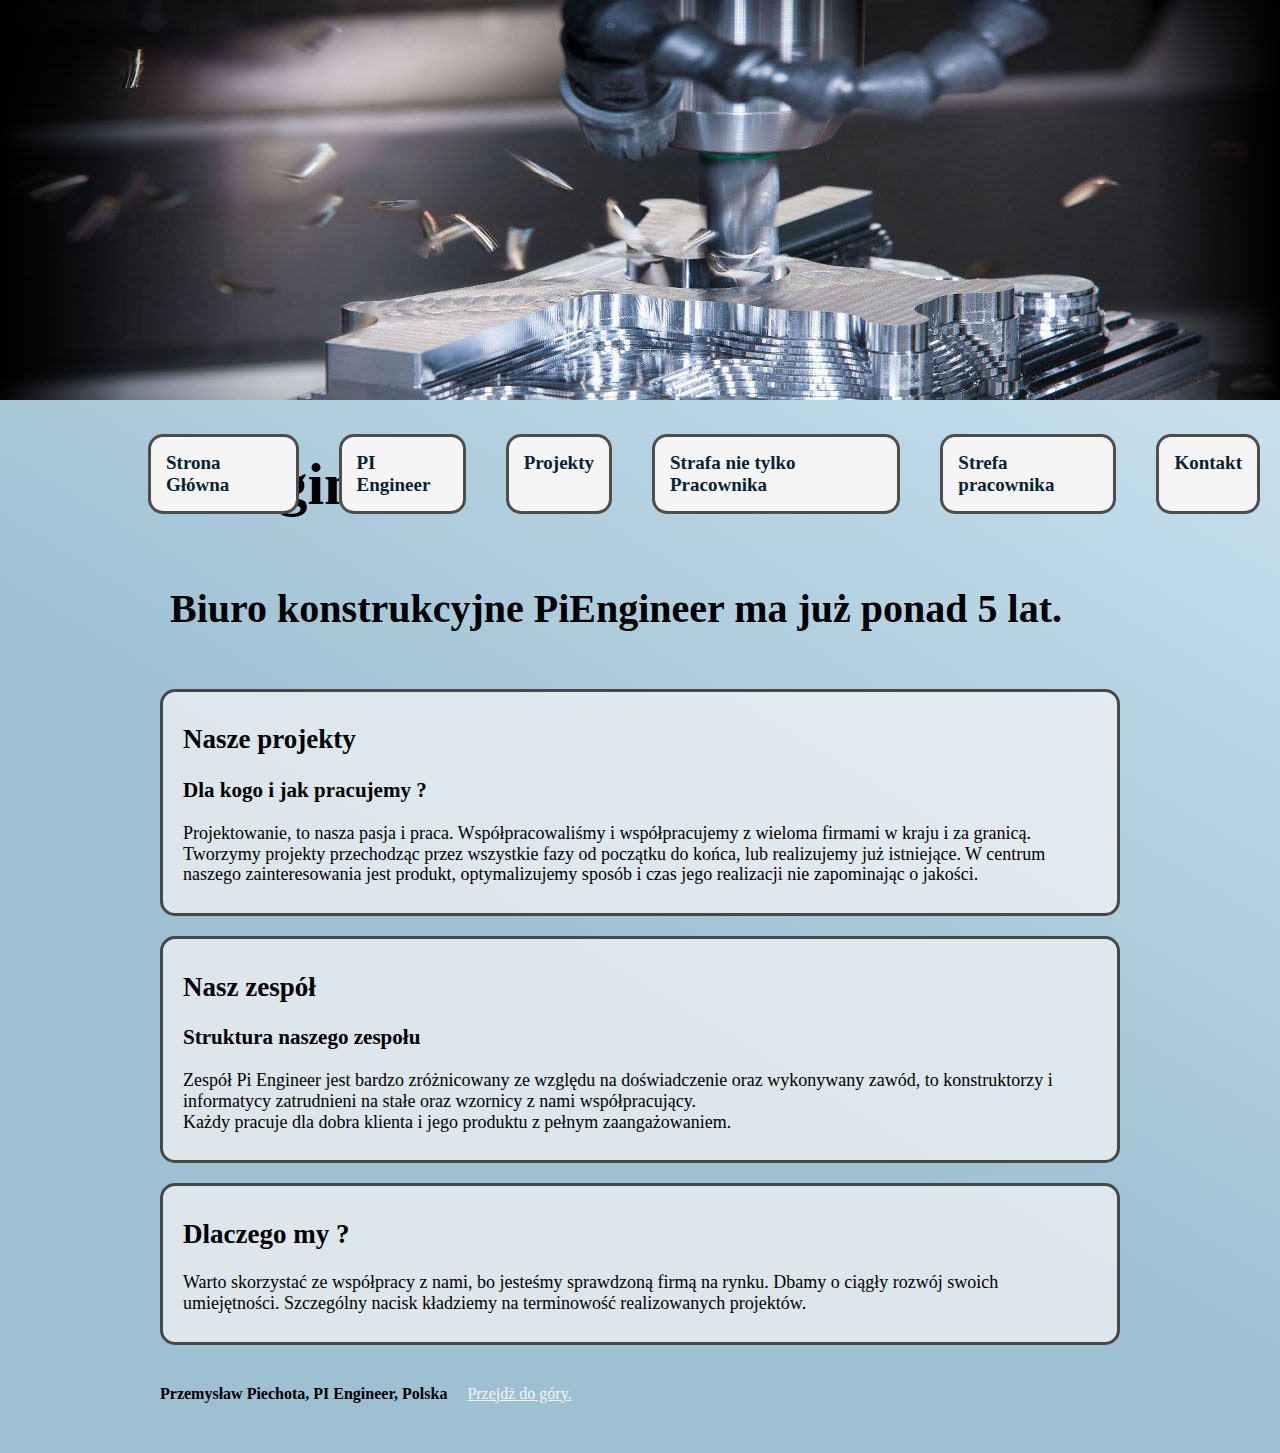
<file: index.html>
<!DOCTYPE html>
<html lang="pl">
  <head>
    <meta charset="UTF-8" />
    <meta http-equiv="X-UA-Compatible" content="IE=edge" />
    <meta name="viewport" content="width=device-width, initial-scale=1.0" />
    <title>Document</title>
    <link href="Style/normalize.css" rel="stylesheet" type="text/css" />
    <link href="Style/PiEngineerStyle.css" rel="stylesheet" type="text/css" />
  </head>

  <body>
    <header class="page--frezowanie" id="top">
      <div class="navigation__position">
        <nav class="navigation">
          <a class="navigation__position--line" href="Strona glowna.html"
            >Strona Główna</a
          >
          <a class="navigation__position--line" href="index.html">PI Engineer</a>
          <a class="navigation__position--line" href="Projekty-PIEngineer.html"
            >Projekty</a
          >
          <a class="navigation__position--line" href="Strefa-Pracownika.html"
            >Strafa nie tylko Pracownika</a
          >
          <a class="navigation__position--line" href="Strefa Pracownika 2.html"
            >Strefa pracownika</a
          >
          <a class="navigation__position--line" href="Kontakt.html"> Kontakt</a>
        </nav>
      </div>
    </header>
    <main class="main">
      <header class="header">
        <div class="header__box-logo">
          <img
            src="img/PIElogo.jpg"
            alt="logo Pi Engineer"
            height="50"
            width="50"
          />
        </div>
        <div class="header__box-logo">
          <h1>Engineer</h1>
        </div>
        <div class="header__box-logo--title">
          <h1 class="main-heading--js">PI Engineer</h1>
        </div>
      </header>
      <section class="section">
        <h2 class="section__title">Nasze projekty</h2>
        <article>
          <h3 class="section__article--title">Dla kogo i jak pracujemy ?</h3>
          <p class="section__article--discription">
            Projektowanie, to nasza pasja i praca. Współpracowaliśmy i
            współpracujemy z wieloma firmami w kraju i za granicą.<br />
            Tworzymy projekty przechodząc przez wszystkie fazy od początku do
            końca, lub realizujemy już istniejące. W centrum naszego
            zainteresowania jest produkt, optymalizujemy sposób i czas jego
            realizacji nie zapominając o jakości.
          </p>
        </article>
      </section>
      <section class="section">
        <h2 class="section__title">Nasz zespół</h2>
        <article>
          <h3 class="section__article--title">Struktura naszego zespołu</h3>
          <p class="section__article--discription">
            Zespół Pi Engineer jest bardzo zróżnicowany ze względu na
            doświadczenie oraz wykonywany zawód, to konstruktorzy i informatycy
            zatrudnieni na stałe oraz wzornicy z nami współpracujący.<br />
            Każdy pracuje dla dobra klienta i jego produktu z pełnym
            zaangażowaniem.
          </p>
        </article>
      </section>

      <section class="section">
        <h2 class="section__title">Dlaczego my ?</h2>
        <p class="section__article--discription">
          Warto skorzystać ze współpracy z nami, bo jesteśmy sprawdzoną firmą na
          rynku. Dbamy o ciągły rozwój swoich umiejętności. Szczególny nacisk
          kładziemy na terminowość realizowanych projektów.
        </p>
      </section>
    </main>
    <footer class="footer">
      <strong> Przemysław Piechota, PI Engineer, Polska</strong
      ><a class="footer__link" href="#top">Przejdż do góry.</a>
    </footer>
    <script src="main.js"></script>
  </body>
</html>
</file>
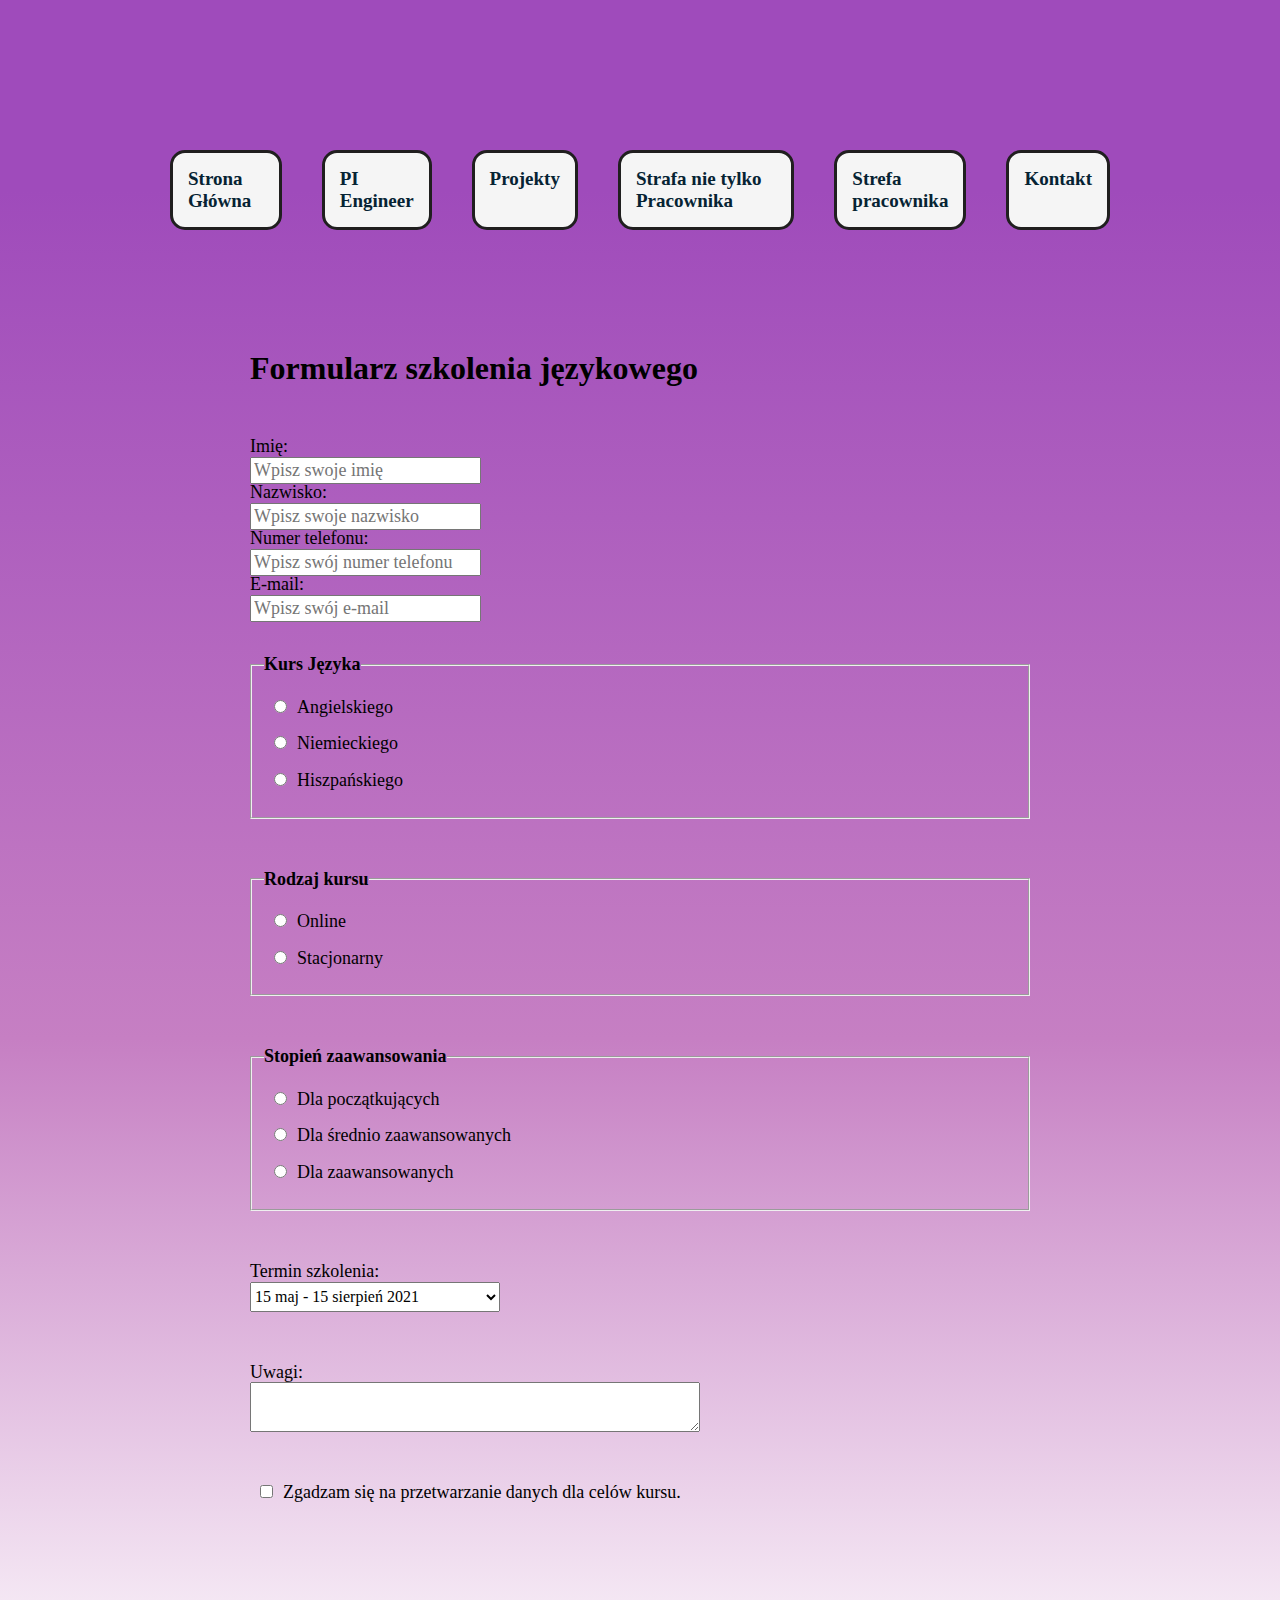
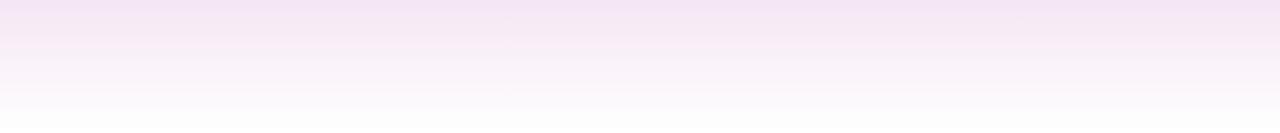
<file: formularz.html>
<!DOCTYPE html>
<html lang="pl">
<head>
    <meta charset="UTF-8">
    <meta http-equiv="X-UA-Compatible" content="IE=edge">
    <meta name="viewport" content="width=device-width, initial-scale=1.0">
    <title>Document</title>
    <link href="Style/normalize.css" rel="stylesheet" type="text/css" />
    <link href='Style/formularzStyle.css' rel="stylesheet" type="text/css" />
</head>
<body>
    <header>
        <nav class="navigation">
          <a class="navigation__position" href="Strona glowna.html">Strona Główna</a>
          <a class="navigation__position" href="index.html">PI Engineer</a>
          <a class="navigation__position" href="Projekty-PIEngineer.html"
            >Projekty</a
          >
          <a class="navigation__position" href="Strefa-Pracownika.html"
            >Strafa nie tylko Pracownika</a
          >
          <a class="navigation__position" href="Strefa Pracownika 2.html"
            >Strefa pracownika</a
          >
          <a class="navigation__position" href="Kontakt.html"> Kontakt</a>
        </nav>
      </header>
      <main class="main">
        <header>
          <h1>Formularz szkolenia językowego</h1>
        </header> 
        <form class="form">
            <p class="form__item">
                <label class="form__item--name" for="firstName">Imię:
                <input requiered type="text" placeholder="Wpisz swoje imię" id="firstName" name="firstName">
            </label>
            </p>
            <p class="form__item">
                <label class="form__item--name" for="secendName">Nazwisko:
                <input requiered type="text" placeholder="Wpisz swoje nazwisko" id="secendName" name="secendName">
            </label>
            </p>
            <p class="form__item">
                <label class="form__item--name" for="phoneNumber">Numer telefonu:
                <input requiered type="number" placeholder="Wpisz swój numer telefonu" id="phoneNumber" name="phoneNumber">
            </label>
            </p>
            <p class="form__item">
                <label class="form__item--name" for="email">E-mail:
                <input requiered type="email" placeholder="Wpisz swój e-mail" id="email" name="email">
            </label>
            </p>
            <fieldset class="form">
                <legend class="form__item--title">Kurs Języka</legend>
            <p>
                <label class="form__item--name">
                <input class="form__item--line" name="language" type="radio">Angielskiego
            </label>
            </p>
            <p>
                <label class="form__item--name"> 
                <input class="form__item--line" name="language" type="radio">Niemieckiego
            </label>
            </p>
            <p>
                <label class="form__item--name">
                <input class="form__item--line" name="language" type="radio">Hiszpańskiego
            </label>
            </p>
        </fieldset>
        <fieldset class="form">
            <legend class="form__item--title">Rodzaj kursu</legend>
            <p>
                <label class="form__item--name">
                <input class="form__item--line" name="course" type="radio">Online
            </label>
            </p>
            <p>
                <label class="form__item--name">
                <input class="form__item--line"  name="course" type="radio">Stacjonarny
            </label>
            </p>
        </fieldset>
        <fieldset class="form">
            <legend class="form__item--title">Stopień zaawansowania</legend>
            <p>
                <label class="form__item--name">
                <input class="form__item--line" name="stage" type="radio" value="bigginer">Dla początkujących
            </label>
            </p>
            <p>
                <label class="form__item--name">
                <input class="form__item--line" name="stage" type="radio" value="intermediate">Dla średnio zaawansowanych
            </label>
            </p>
            <p>
                <label class="form__item--name">
                <input class="form__item--line" name="stage" type="radio" value="upperintermediate">Dla zaawansowanych
            </label>
            </p>
        </fieldset>
        <p class="form"> 
            <label class="form__item--name" for="term">Termin szkolenia:</label>
            <select class="form__item--one">
                <option class="form__item--name">15 maj - 15 sierpień 2021</option>
                <option class="form__item--name">15 sierpień - 15 listopad 2021</option>
                <opionn class="form__item--name">15 wrzesień - 15 grudzień 2021</opion>
            </select>
        
        </p>
        <p class="form">
            <label class="form__item--name" for="attention">Uwagi:</label>
            <textarea class="form__item--two" id="attention" name="attention"></textarea>
        </p>
    </fieldset>
    <p>
        <label class="form__item--name">
            <input class="form__item--line name="agreement" type="checkbox">Zgadzam się na przetwarzanie danych dla celów kursu.
        </label> 
        </form> 
        </main>
</body>
</html>
</file>
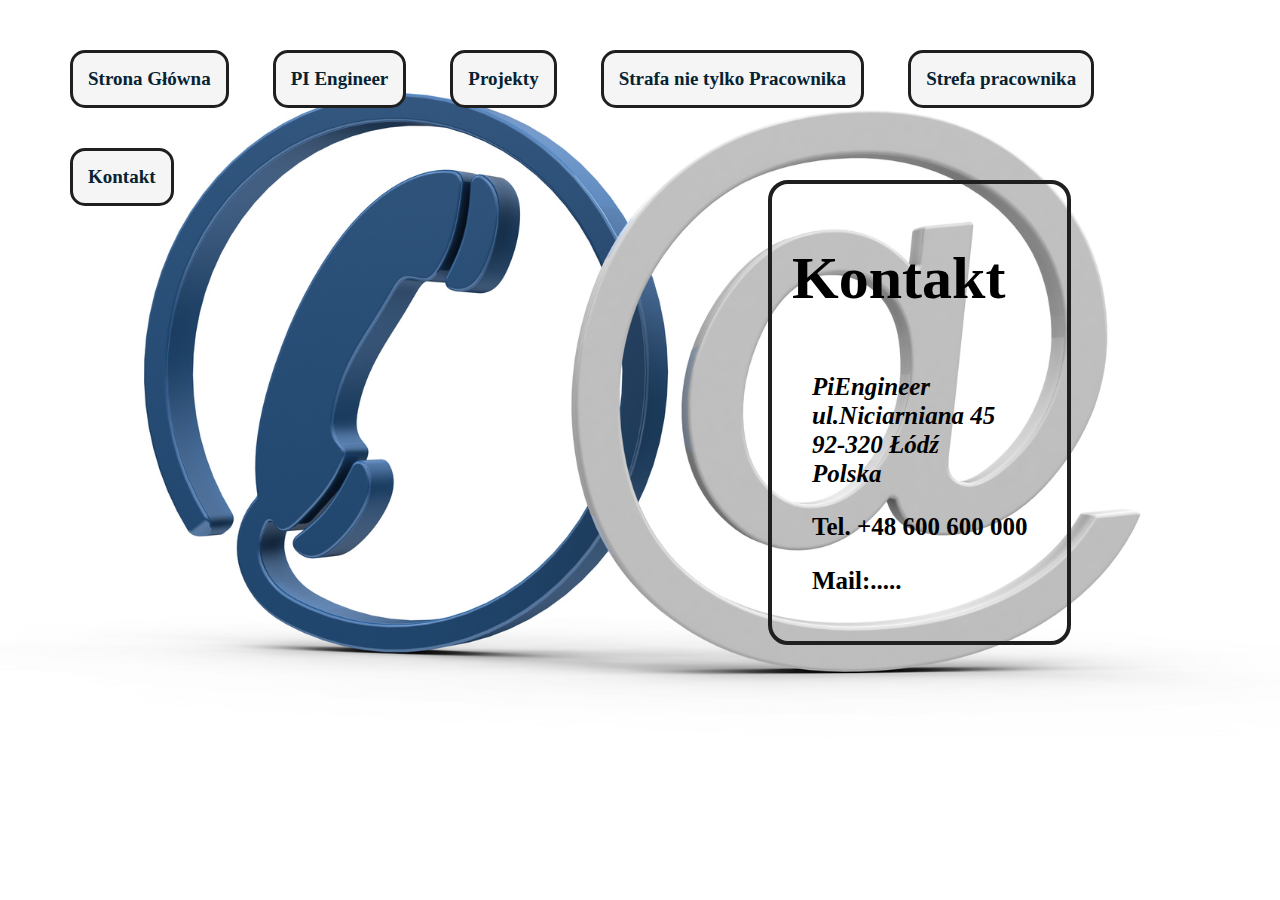
<file: Kontakt.html>
<!DOCTYPE html>
<html lang="pl">
  <head>
    <meta charset="UTF-8" />
    <meta http-equiv="X-UA-Compatible" content="IE=edge" />
    <meta name="viewport" content="width=device-width, initial-scale=1.0" />
    <title>Document</title>
    <link href="Style/normalize.css" rel="stylesheet" type="text/css" />
    <link href="Style/KontaktStyle.css" rel="stylesheet" type="text/css" />
  </head>
  <body class="page--frezowanie">
    <header>
      <nav class="navigation">
        <a class="navigation__position" href="Strona glowna.html">Strona Główna</a>
        <a class="navigation__position" href="index.html">PI Engineer</a>
        <a class="navigation__position" href="Projekty-PIEngineer.html"
          >Projekty</a
        >
        <a class="navigation__position" href="Strefa-Pracownika.html"
          >Strafa nie tylko Pracownika</a
        >
        <a class="navigation__position" href="Strefa Pracownika 2.html"
          >Strefa pracownika</a
        >
        <a class="navigation__position" href="Kontakt.html"> Kontakt</a>
      </nav>
    </header>
    <main class="main__special">
      <header class="header__box-logo">
        <h1>Kontakt</h1>
      </header>

      <address>
        <div class="kontakt__information">
        <stronger>PiEngineer</stronger><br />
        ul.Niciarniana 45<br />
        92-320 Łódź<br />
        Polska
      </address>
    </div>
      <div class="kontakt__information">
        <p>Tel. +48 600 600 000</p>
        <p>Mail:.....</p>
      </div>
    </main>
  </body>
</html>
</file>
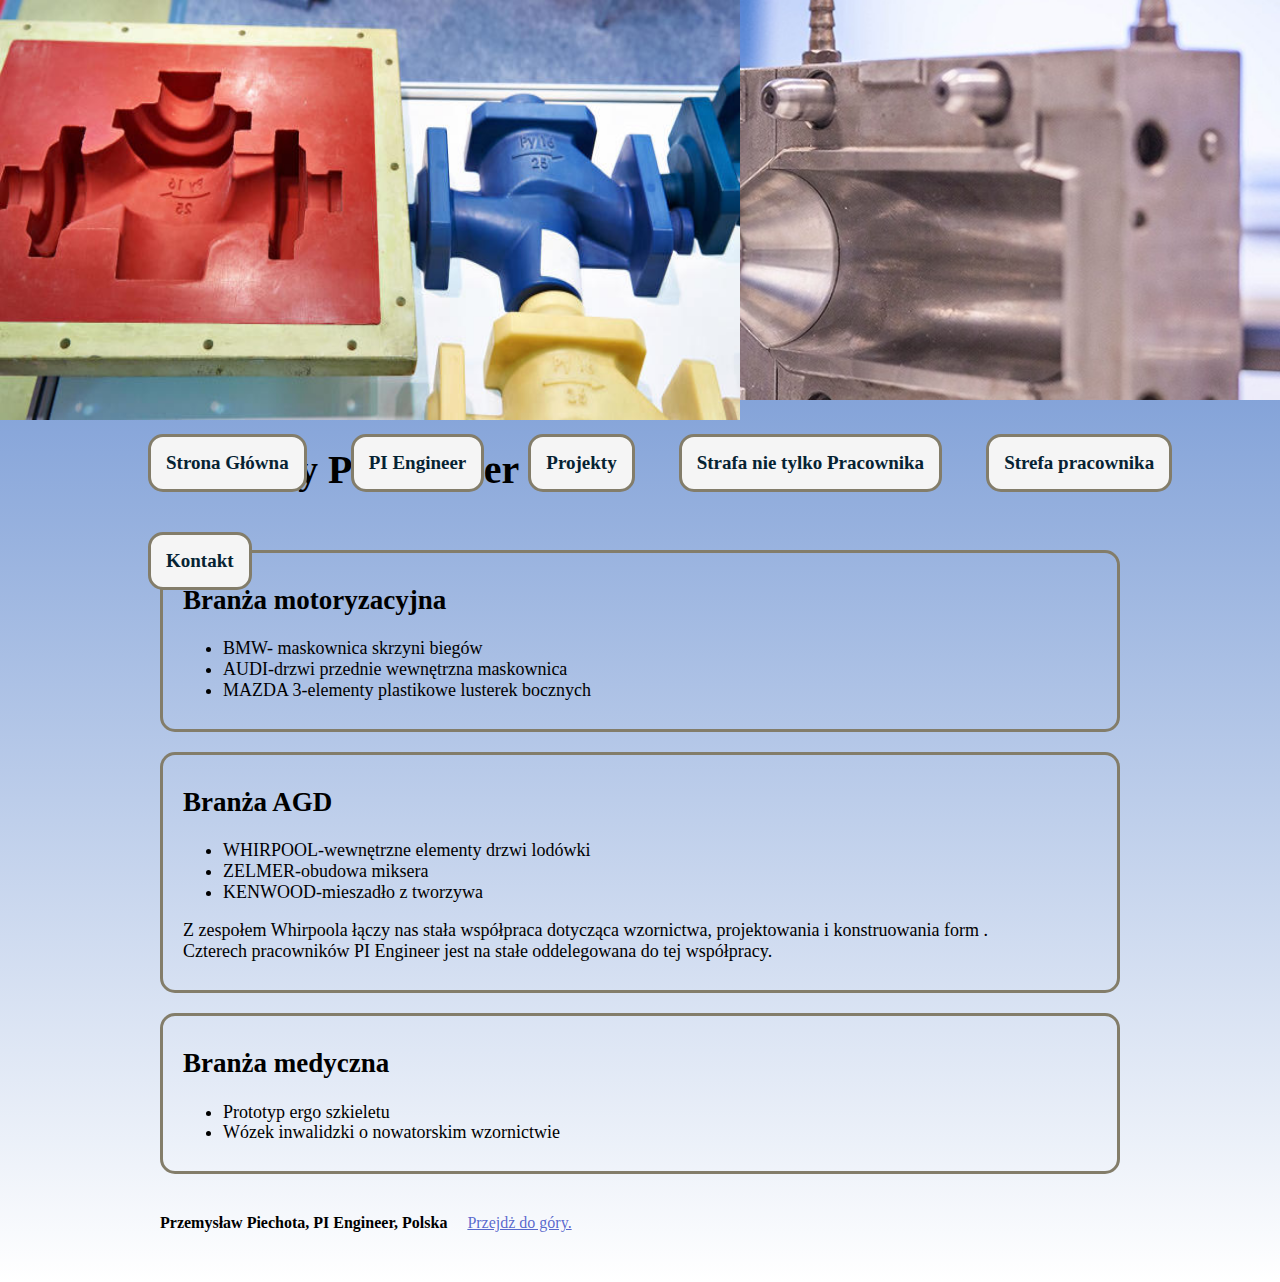
<file: Projekty-PIEngineer.html>
<!DOCTYPE html>
<html lang="en">
  <head>
    <meta charset="UTF-8" />
    <meta http-equiv="X-UA-Compatible" content="IE=edge" />
    <meta name="viewport" content="width=device-width, initial-scale=1.0" />
    <title>Document</title>
    <link href="Style/normalize.css" rel="stylesheet" type="text/css" />
    <link href="Style/ProjektyStyle.css" rel="stylesheet" type="text/css" />
  </head>
  <body>
    <header class="page-projekty" id="top">
      <div class="box-img">
        <img
          src="/PiE2.jpg"
          alt="Forma Pi Engineer"
          height="420px"
          width="740px"
        />
      </div>
      <div class="navigation__page--projekt">
        <nav class="navigation">
          <a class="navigation__position" href="Strona glowna.html"
            >Strona Główna</a
          >
          <a class="navigation__position" href="index.html">PI Engineer</a>
          <a class="navigation__position" href="Projekty-PIEngineer.html"
            >Projekty</a
          >
          <a class="navigation__position" href="Strefa-Pracownika.html"
            >Strafa nie tylko Pracownika</a
          >
          <a class="navigation__position" href="Strefa Pracownika 2.html"
            >Strefa pracownika</a
          >
          <a class="navigation__position" href="Kontakt.html"> Kontakt</a>
        </nav>
      </div>
    </header>
    <main class="main">
      <header class="header">
        <div class="header__box-logo--title">
          <h1>Projekty PiEngineer</h1>
        </div>
      </header>
      <section class="section">
        <h2 class="section__title">Branża motoryzacyjna</h2>
        <ul>
          <li>BMW- maskownica skrzyni biegów</li>
          <li>AUDI-drzwi przednie wewnętrzna maskownica</li>
          <li>MAZDA 3-elementy plastikowe lusterek bocznych</li>
        </ul>
      </section>
      <section class="section">
        <h2 class="section__title">Branża AGD</h2>
        <ul>
          <li>WHIRPOOL-wewnętrzne elementy drzwi lodówki</li>
          <li>ZELMER-obudowa miksera</li>
          <li>KENWOOD-mieszadło z tworzywa</li>
        </ul>
        <articule>
          <p class="section__article--discription">
            Z zespołem Whirpoola łączy nas stała współpraca dotycząca
            wzornictwa, projektowania i konstruowania form .<br />
            Czterech pracowników PI Engineer jest na stałe oddelegowana do tej
            współpracy.
          </p>
        </articule>
      </section>
      <section class="section">
        <h2 class="section__title">Branża medyczna</h2>
        <ul>
          <li>Prototyp ergo szkieletu</li>
          <li>Wózek inwalidzki o nowatorskim wzornictwie</li>
        </ul>
      </section>
    </main>
    <footer class="footer">
      <strong>Przemysław Piechota, PI Engineer, Polska</strong
      ><a class="footer__link" href="#top">Przejdż do góry.</a>
    </footer>
    <script src="main.js"></script>
  </body>
</html>
</file>
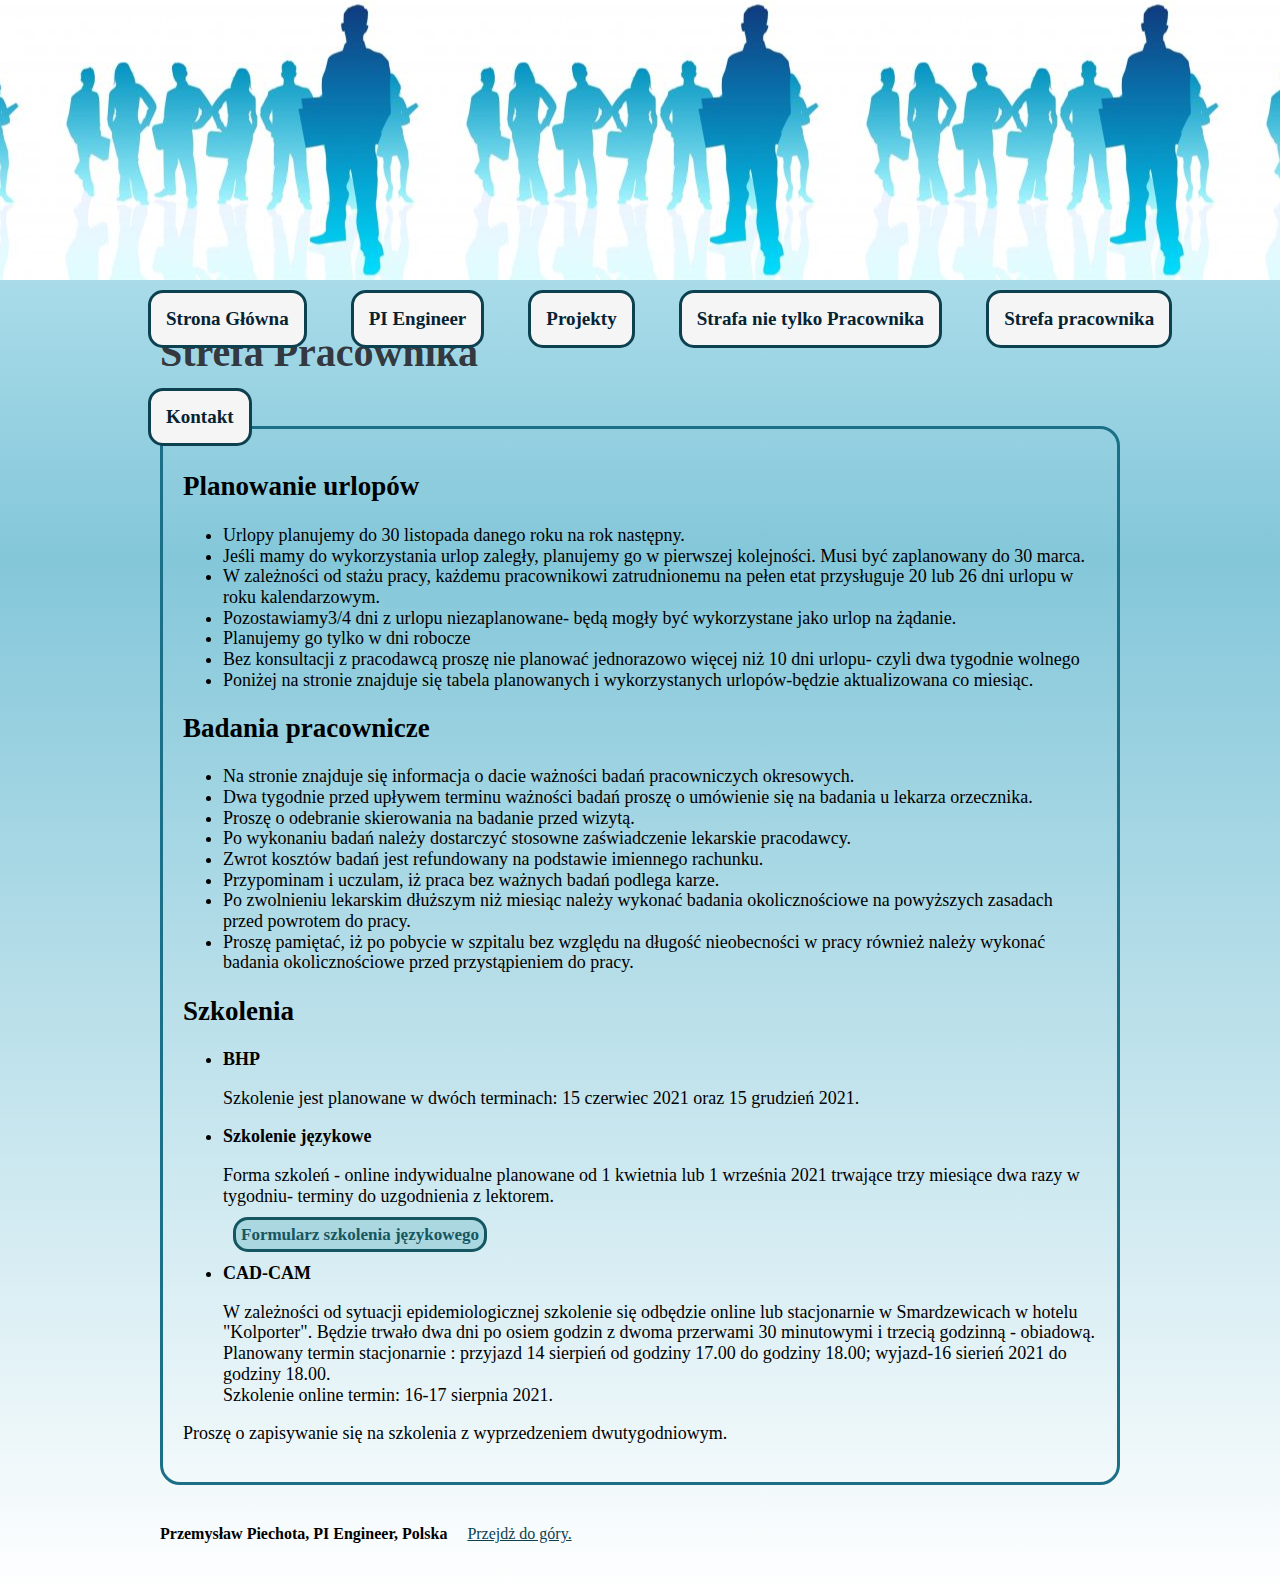
<file: Strefa Pracownika 2.html>
<!DOCTYPE html>
<html lang="pl">
<head>
    <meta charset="UTF-8">
    <meta http-equiv="X-UA-Compatible" content="IE=edge">
    <meta name="viewport" content="width=device-width, initial-scale=1.0">
    <title>Document</title>
    <link href="Style/normalize.css" rel="stylesheet" type="text/css" />
    <link href='Style/StrefaP2Style.css' rel="stylesheet" type="text/css" />
</head>
<body>
    <header class="page2" id="top">
    <nav class="navigation">
        <div class="navigation__page2">
            <a class="navigation__position" href="Strona glowna.html">Strona Główna</a>   
        <a class="navigation__position" href="index.html">PI Engineer</a>
        <a class="navigation__position" href="Projekty-PIEngineer.html"
          >Projekty</a
        >
        <a class="navigation__position" href="Strefa-Pracownika.html"
          >Strafa nie tylko Pracownika</a
        >
        <a class="navigation__position" href="Strefa Pracownika 2.html">Strefa pracownika</a>
        <a class="navigation__position" href="Kontakt.html"> Kontakt</a>
        </div>
      </nav>
    </header>
    <main class="main">
        <header class="header">
            <h1>Strefa Pracownika</h1> 
        </header>
        <section class="section">
            <h2>Planowanie urlopów</h2>
            <ul>
                <li>Urlopy planujemy do 30 listopada danego roku na rok następny.</li>
                <li>Jeśli mamy do wykorzystania urlop zaległy, planujemy go w pierwszej kolejności. Musi być zaplanowany do 30 marca.</li>
                <li>W zależności od stażu pracy, każdemu pracownikowi zatrudnionemu na pełen etat przysługuje  20 lub 26 dni urlopu w roku kalendarzowym.</li>
                <li> Pozostawiamy3/4 dni z urlopu niezaplanowane- będą mogły być wykorzystane jako urlop na żądanie.</li>
                <li>Planujemy go tylko w dni robocze</li>
                <li>Bez konsultacji z pracodawcą proszę nie planować jednorazowo więcej niż 10 dni urlopu- czyli dwa tygodnie wolnego</li>
                <li>Poniżej na stronie znajduje się tabela planowanych i wykorzystanych urlopów-będzie aktualizowana co miesiąc.</li>
            </ul>
            <h2>Badania pracownicze</h2>
            <ul>
                <li>Na stronie znajduje się informacja o dacie ważności badań pracowniczych okresowych.</li>
                <li>Dwa tygodnie przed upływem terminu ważności badań proszę o umówienie się na badania u lekarza orzecznika.</li>
                <li>Proszę o odebranie skierowania na badanie przed wizytą.</li>
                <li>Po wykonaniu badań należy dostarczyć stosowne zaświadczenie lekarskie pracodawcy.</li>
                <li>Zwrot kosztów badań jest refundowany na podstawie imiennego rachunku.</li>
                <li>Przypominam i uczulam, iż praca bez ważnych badań podlega karze.</li>
                <li>Po zwolnieniu lekarskim dłuższym niż miesiąc należy wykonać badania okolicznościowe na powyższych zasadach przed powrotem do pracy.
                    <li>Proszę pamiętać, iż po pobycie w szpitalu bez względu na długość nieobecności w pracy również należy wykonać badania okolicznościowe przed przystąpieniem do pracy.</li>
                </li>
            </ul>
            <h2>Szkolenia</h2>
            <ul>
                 <li><strong>BHP</strong></li>
                <p>Szkolenie jest planowane w dwóch terminach: 15 czerwiec 2021 oraz 15 grudzień 2021.</p>
                <li><strong>Szkolenie językowe</strong></li>
                <p>Forma szkoleń - online indywidualne planowane od 1 kwietnia lub 1 września 2021 trwające trzy miesiące  dwa razy w tygodniu- terminy do uzgodnienia z lektorem.</p>
                <p>
                    <a class="section__form" href="formularz.html">Formularz szkolenia językowego</a>
                    </p>
                <li><strong >CAD-CAM</strong></li>
                
                <p>W zależności od sytuacji epidemiologicznej szkolenie się odbędzie online lub stacjonarnie w Smardzewicach w hotelu "Kolporter". Będzie trwało dwa dni po osiem godzin z dwoma przerwami 30 minutowymi i trzecią godzinną - obiadową.<br>
                     Planowany termin stacjonarnie : przyjazd 14 sierpień od godziny 17.00 do godziny 18.00; wyjazd-16 sierień 2021 do godziny 18.00. <br>
                     Szkolenie online termin: 16-17 sierpnia 2021.</p>
            </ul>
            <p>Proszę o zapisywanie się na szkolenia z wyprzedzeniem dwutygodniowym.</p>


        </section>
    
    </main>
    <footer class="footer">
        <strong> Przemysław Piechota, PI Engineer, Polska</strong
        ><a class="footer__link" href="#top">Przejdż do góry.</a>
      </footer>

</body>
</html>
</file>
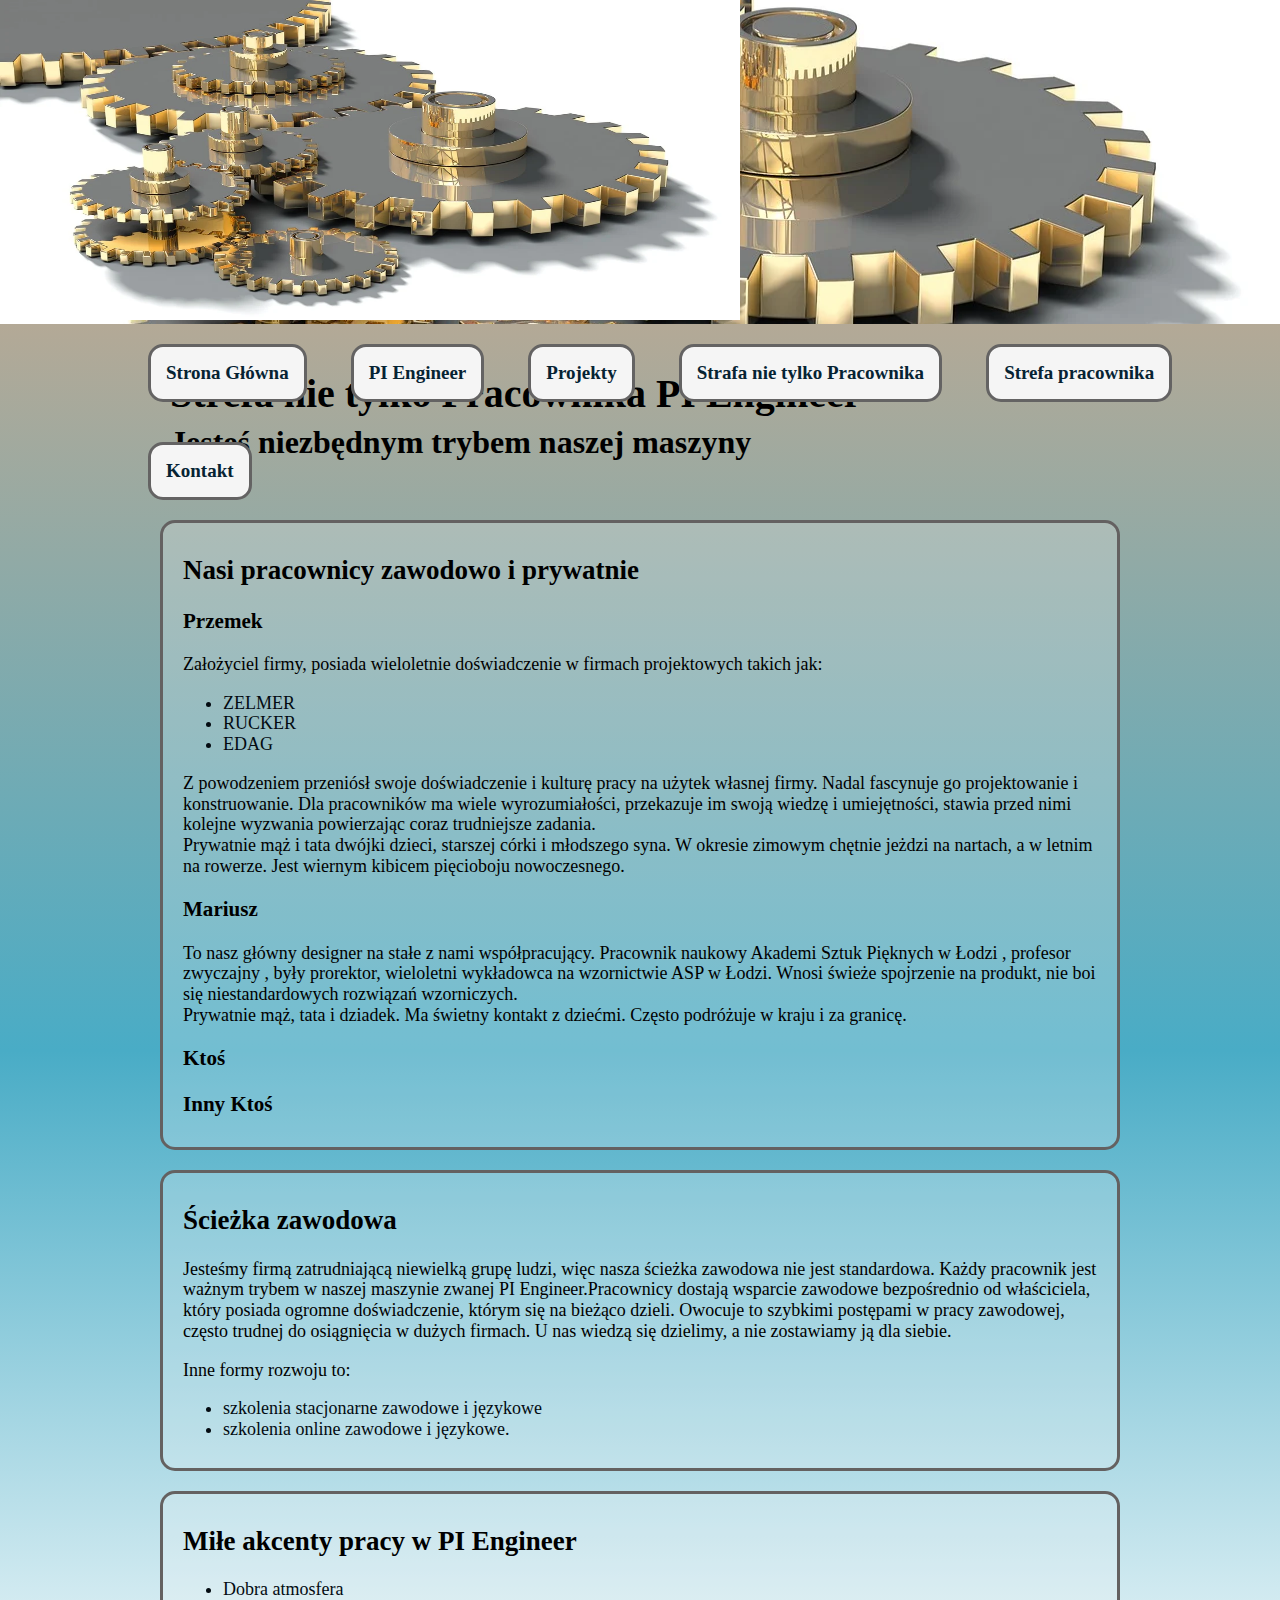
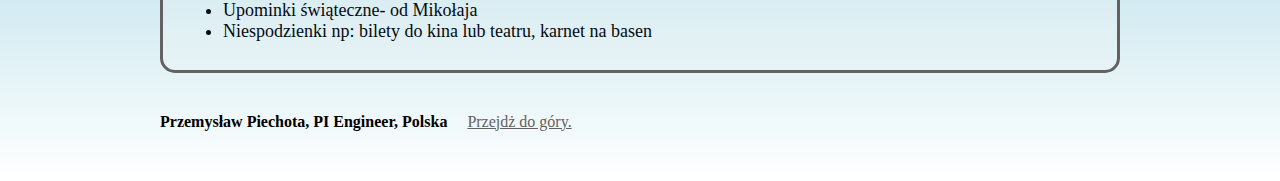
<file: Strefa-Pracownika.html>
<!DOCTYPE html>
<html lang="en">
  <head>
    <meta charset="UTF-8" />
    <meta http-equiv="X-UA-Compatible" content="IE=edge" />
    <meta name="viewport" content="width=device-width, initial-scale=1.0" />
    <title>Document</title>
    <link href="Style/normalize.css" rel="stylesheet" type="text/css" />
    <link href="Style/StrefaPStyle.css" rel="stylesheet" type="text/css" />
  </head>
  <body>
    <header class="page1" id="top">
      <div class="box-img">
        <img src="/PiE.webp" alt="Jesteś trybem" height="320" width="740" />
      </div>
      <div class="navigation__page1">
        <nav class="navigation">
          <a class="navigation__position" href="Strona glowna.html"
            >Strona Główna</a
          >
          <a class="navigation__position" href="index.html">PI Engineer</a>
          <a class="navigation__position" href="Projekty-PIEngineer.html"
            >Projekty</a
          >
          <a class="navigation__position" href="Strefa-Pracownika.html"
            >Strafa nie tylko Pracownika</a
          >
          <a class="navigation__position" href="Strefa Pracownika 2.html"
            >Strefa pracownika</a
          >
          <a class="navigation__position" href="Kontakt.html"> Kontakt</a>
        </nav>
      </div>
    </header>
    <main class="main">
      <header class="header">
        <div class="header__box-logo--title">
          <h1>
            Strefa nie tylko Pracownika PI Engineer<br />
            <small>Jesteś niezbędnym trybem naszej maszyny</small>
          </h1>
        </div>
      </header>
      <section class="section">
        <h2 class="section__title">Nasi pracownicy zawodowo i prywatnie</h2>
        <h3 class="section__article--title">Przemek</h3>
        <article>
          <p class="section__article--discription">
            Założyciel firmy, posiada wieloletnie doświadczenie w firmach
            projektowych takich jak:
          </p>
          <ul class="section__article--points">
            <li>ZELMER</li>
            <li>RUCKER</li>
            <li>EDAG</li>
          </ul>
          <p class="section__article--discription">
            Z powodzeniem przeniósł swoje doświadczenie i kulturę pracy na
            użytek własnej firmy. Nadal fascynuje go projektowanie i
            konstruowanie. Dla pracowników ma wiele wyrozumiałości, przekazuje
            im swoją wiedzę i umiejętności, stawia przed nimi kolejne wyzwania
            powierzając coraz trudniejsze zadania. <br />
            Prywatnie mąż i tata dwójki dzieci, starszej córki i młodszego syna.
            W okresie zimowym chętnie jeżdzi na nartach, a w letnim na rowerze.
            Jest wiernym kibicem pięcioboju nowoczesnego.
          </p>
        </article>
        <h3 class="section__article--title">Mariusz</h3>
        <article>
          <p class="section__article--discription">
            To nasz główny designer na stałe z nami współpracujący. Pracownik
            naukowy Akademi Sztuk Pięknych w Łodzi , profesor zwyczajny , były
            prorektor, wieloletni wykładowca na wzornictwie ASP w Łodzi. Wnosi
            świeże spojrzenie na produkt, nie boi się niestandardowych rozwiązań
            wzorniczych.<br />
            Prywatnie mąż, tata i dziadek. Ma świetny kontakt z dziećmi. Często
            podróżuje w kraju i za granicę.
          </p>
        </article>

        <h3 class="section__article--title">Ktoś</h3>
        <h3 class="section__article--title">Inny Ktoś</h3>
      </section>
      <section class="section">
        <h2 class="section__title">Ścieżka zawodowa</h2>
        <article>
          <p class="section__article--discription">
            Jesteśmy firmą zatrudniającą niewielką grupę ludzi, więc nasza
            ścieżka zawodowa nie jest standardowa. Każdy pracownik jest ważnym
            trybem w naszej maszynie zwanej PI Engineer.Pracownicy dostają
            wsparcie zawodowe bezpośrednio od właściciela, który posiada ogromne
            doświadczenie, którym się na bieżąco dzieli. Owocuje to szybkimi
            postępami w pracy zawodowej, często trudnej do osiągnięcia w dużych
            firmach. U nas wiedzą się dzielimy, a nie zostawiamy ją dla siebie.
          </p>
          <p class="section__article--discription">Inne formy rozwoju to:</p>
          <ul class="section__article--points">
            <li>szkolenia stacjonarne zawodowe i językowe</li>
            <li>szkolenia online zawodowe i językowe.</li>
          </ul>
        </article>
      </section>
      <section class="section">
        <h2 class="section__title">Miłe akcenty pracy w PI Engineer</h2>
        <ul class="section__article--points">
          <li>Dobra atmosfera</li>
          <li>Upominki świąteczne- od Mikołaja</li>
          <li>Niespodzienki np: bilety do kina lub teatru, karnet na basen</li>
        </ul>
      </section>
    </main>
    <footer class="footer">
      <strong> Przemysław Piechota, PI Engineer, Polska</strong
      ><a class="footer__link" href="#top">Przejdż do góry.</a>
    </footer>
    <script src="main.js"></script>
  </body>
</html>
</file>
<file: Style/PiEngineerStyle.css>
html {
  box-sizing: border-box;
}
*,
*:before,
*:after {
  box-sizing: inherit;
}
body {
  background: linear-gradient(
      31deg,
      rgba(3, 93, 141, 0.39) 36%,
      rgba(142, 199, 228, 0.39) 95%
    );
  margin: 0px 0px 30px 0px;
  padding: 00px;
}
.footer {
  max-width: 1000px;
  margin: 0 auto;
  padding: 20px;
}
.footer__link {
  color:whitesmoke;
  font-size: 16px;
  margin: 20px;
}
.header {
  margin: 10px;
}
.header__box-logo {
  display: inline-block;
  font-size: 30px;
}
.header__box-logo--title {
  padding: 0px 10px 10px 10px;
  font-size: 20px;
  margin: 0px 10px 10px 10px;
  display: block;
}
.main {
  max-width: 1000px;
  margin: auto;
}
.navigation { 
  display: flex;
}
.navigation__position {
  position: absolute;
  left: 10%;
  top: 46%;   
}
.navigation__position--line {
  background-color: whitesmoke;
  border: 3px solid rgba(10, 5, 5, 0.705);
  color: rgb(6, 35, 51);
  font-weight: bold;
  font-size: 19px;
  margin: 20px 20px 80px 20px;
  padding: 15px;
  border-radius: 15px;
  text-decoration: none;
}
.page--frezowanie {
  background-image: url(../img/frezowanie.jpg);
  height: 400px;
  background-position: center center;
}
.section {
  background-color: rgba(245, 245, 245, 0.712);
  font-size: 18px;
  padding: 10px 20px;
  border: 3px solid rgba(10, 5, 5, 0.705);
  margin: 20px;
  border-radius: 15px;
}
.section__title {
  color: black;
}
.section__article--points {
  color: rgb(3, 11, 17);
}
.section__article--title {
  color: black;
}
.section__article--discription {
  color: black;
}
</file>
<file: Style/formularzStyle.css>
html {
  box-sizing: border-box;
}
*,
*:before,
*:after {
  box-sizing: inherit;
}
body {
  background: linear-gradient(
    180deg,
    rgb(159, 75, 187) 11%,
    rgba(198, 127, 195, 1) 60%,
    rgba(255, 255, 255, 1) 100%
  );
  margin: 30px 50px;
  padding: 100px;
}
.box-img {
  display: inline-block;
}
.footer {
  max-width: 1000px;
  margin: 0 auto;
}
.footer__link {
  color: rgb(36, 8, 196);
  font-size: 16px;
}
.form {
  margin: 50px 0px;
}
.form__item {
  display: block;
  width: 250px;
  height: 30px; 
}
.form__item--one {
  display: block;
  width: 250px;
  height: 30px;
}
.form__item--two {
  display: block;
  width: 450px;
  height: 50px;
}
.form__item--title {
  font-size: 18px;
  font-weight: bold;
}
.form__item--line {
  margin: 0px 10px;
}
.form__item--name {
  font-size: 18px;
}
.header {
  margin: 10px;
}
.main {
  margin: 100px;
}
.navigation {
  display: flex;
}
.navigation__position {
  background-color: whitesmoke;
  border: 3px solid rgb(32, 31, 31);
  color: rgb(6, 35, 51);
  display: inline-block;
  font-weight: bold;
  font-size: 19px;
  margin: 20px;
  padding: 15px;
  border-radius: 15px;
  text-decoration: none;
}
</file>
<file: Style/KontaktStyle.css>
html {
    box-sizing: border-box;
  }
  *,
  *:before,
  *:after {
    box-sizing: inherit;
  }
  body {
    background: linear-gradient(
      31deg,
      rgba(3, 93, 141, 0.39) 36%,
      rgba(142, 199, 228, 0.39) 95%
    );
    margin: 30px 50px;
    padding: 00px;
  }
  .box-img {
    display: inline-block;
  }
  .footer {
    max-width: 1000px;
    margin: 0 auto;
  }
  .footer__link {
    color: rgb(36, 8, 196);
    font-size: 16px;
  }
  .header {
    margin: 10px;
  }
  .header__box-logo {
    display: inline-block;
    font-size: 30px;
  }
  .kontakt__information {
    font-size: 25px;
    font-weight: bolder;
    margin: 20px;
  }
  .main__special {
    border: 4px solid  rgb(32, 31, 31) ;
    border-radius: 20px;
    max-width: 400px;
    margin: auto;
    padding: 20px;
    position: absolute;
    left: 60%;
    top: 20%;
  }
  .main__special {
    border: 4px solid  rgb(32, 31, 31);
    border-radius: 20px;
    max-width: 400px;
    margin: auto;
    padding: 20px;
    position: absolute;
    left: 60%;
    top: 20%;
  }
  .navigation {
}
.navigation__position {
  background-color: whitesmoke;
  border: 3px solid rgb(32, 31, 31);
  color: rgb(6, 35, 51);
  display: inline-block;
  font-weight: bold;
  font-size: 19px;
  margin: 20px;
  padding: 15px;
  border-radius: 15px;
  text-decoration: none;
}
.page--frezowanie {
  background-image: url(../img/kontakt.jpg);
  height: 700px;
  background-position: center center;
  background-size: cover;
}
</file>
<file: Style/ProjektyStyle.css>
html {
  box-sizing: border-box;
}
*,
*:before,
*:after {
  box-sizing: inherit;
}
body {
  background: linear-gradient(
    180deg,
    rgb(182, 174, 160) 9%,
    rgba(73, 119, 198, 0.712) 27%,
    rgba(255, 255, 255, 1) 100%
  );
  margin: 0px 0px 30px 0px;
  padding: 00px;
}
.box-img {
  display: inline-block;
}
.footer {
  max-width: 1000px;
  margin: 0 auto;
  padding: 20px;
}
.footer__link {
  color: rgba(27, 51, 187, 0.733);
  font-size: 16px;
  margin: 20px;
}
.header {
  margin: 10px;
}
.header__box-logo--title {
  padding: 10px;
  font-size: 20px;
  margin: 10px;
  display: block;
}
.main {
  max-width: 1000px;
  margin: auto;
}
.navigation {
}
.navigation__page--projekt {
  position: absolute;
  left: 10%;
  top: 46%;
}
.navigation__position {
  background-color: whitesmoke;
  border:3px solid rgb(131, 125, 106);
  color: rgb(6, 35, 51);
  display: inline-block;
  font-weight: bold;
  font-size: 19px;
  margin: 20px;
  padding: 15px;
  border-radius: 15px;
  text-decoration: none;
}
.page-projekty {
  background-image: url(../img/Forma.jpg);
  height: 400px;
  background-position: center center;
  background-size: cover;
}
.section {
  background-color rgba(245, 245, 245, 0.377);
  font-size: 18px;
  padding: 10px 20px;
  border: 3px solid rgb(131, 125, 106);
  margin: 20px;
  border-radius: 15px;
}
.section__title {
  color: black;
}
.section__article--points {
  color: rgb(3, 11, 17);
}
.section__article--title {
  color: black;
}
.section__article--discription {
  color: black;
}
</file>
<file: Style/StrefaP2Style.css>
html {
  box-sizing: border-box;
}
*,
*:before,
*:after {
  box-sizing: inherit;
}
body {
  background: linear-gradient(180deg, rgba(60, 186, 218, 0.301) 5%, rgba(41, 158, 190, 0.575) 35%, rgba(255, 255, 255, 0.712) 100%);
  margin: 0px 0px 30px 0px;
}
.footer {
  max-width: 1000px;
  margin: 0 auto;
  padding: 20px;
}
.footer__link {
  color: rgb(13, 65, 80);
  font-size: 16px;
  margin: 20px;
}
.header {
  color: rgba(42, 40, 46, 0.932);
  font-family: "Franklin Gothic Medium";
  font-size: 20px;
  margin: 50px 20px;
}
.main {
  max-width: 1000px;
  margin: auto;
}
.navigation {
}
.navigation__page2 {
  position: absolute;
  left: 10%;
  top: 30%;
}
.navigation__position {
  background-color: whitesmoke;
  border: 3px solid rgb(13, 65, 80);
  color: rgb(6, 35, 51);
  display: inline-block;
  font-weight: bold;
  font-size: 19px;
  margin: 20px;
  padding: 15px;
  border-radius: 15px;
  text-decoration: none;
}
.page2 {
  background-image: url(../img/Pracownicy.jpg);
  min-height: 280px;
  background-position: center center;
}
.section {
  border: 3px solid rgb(27, 112, 136);
  border-radius: 20px;
  font-size: 18px;
  margin: 20px;
  padding: 20px;
}
.section__form {
  background-color: rgb(171, 216, 224);
  border: 3px solid rgb(21, 86, 97);
  color: rgb(21, 86, 97); 
  font-weight: bold;
  font-size: 17px;
  margin: 10px;
  padding: 5px;
  border-radius: 15px;
  text-decoration: none;
}
.flex {
  margin: auto;
  border: 3px solid black;
  padding: 10px;
  width: 1000px;
  min-height: 20vh;
  display:
  flex-direction:
}
.flex__column {
  align-items: center;
  border: 3px solid black;
  margin: 10px;
  display: flex;
  flex-direction: row;
  font-size: 16px;
  font-weight: bold;
  padding: 10px 20px;
}
</file>
<file: Style/StrefaPStyle.css>
html {
  box-sizing: border-box;
}
*,
*:before,
*:after {
  box-sizing: inherit;
}
body {
  background: linear-gradient(
    180deg,
    rgba(180, 169, 150, 1) 18%,
    rgba(73, 172, 198, 1) 59%,
    rgba(255, 255, 255, 1) 100%
  );
  margin: 0px 0px 30px 0px;
  padding: 00px;
}
.footer {
  max-width: 1000px;
  margin: 0 auto;
  padding: 20px;
}
.footer__link {
  color: rgb(100, 97, 97);
  font-size: 16px;
  margin: 20px;
}
.header {
  margin: 10px;
}
.header__box-logo--title {
  padding: 10px;
  font-size: 20px;
  margin: 10px;
  display: block;
}
main {
  max-width: 1000px;
  margin: auto;
}
.navigation {
}
.navigation__page1 {
  position: absolute;
  left: 10%;
  top: 36%;
}
.navigation__position {
  background-color: whitesmoke;
  border: 3px solid rgb(100, 99, 99);
  color: rgb(6, 35, 51);
  display: inline-block;
  font-weight: bold;
  font-size: 19px;
  margin: 20px;
  padding: 15px;
  border-radius: 15px;
  text-decoration: none;
}
.page1 {
  background-image: url(../img/PiE.webp);
  min-height: 320px;
  background-position: center center;
}
.section {
  background-color: rgba(245, 245, 245, 0.24);
  font-size: 18px;
  padding: 10px 20px;
  border: 3px solid rgb(100, 97, 97);
  margin: 20px;
  border-radius: 15px;
}
.section__title {
  color: black;
}
.section__article--points {
  color: rgb(3, 11, 17);
}
.section__article--title {
  color: black;
}
.section__article--discription {
  color: black;
}
</file>
